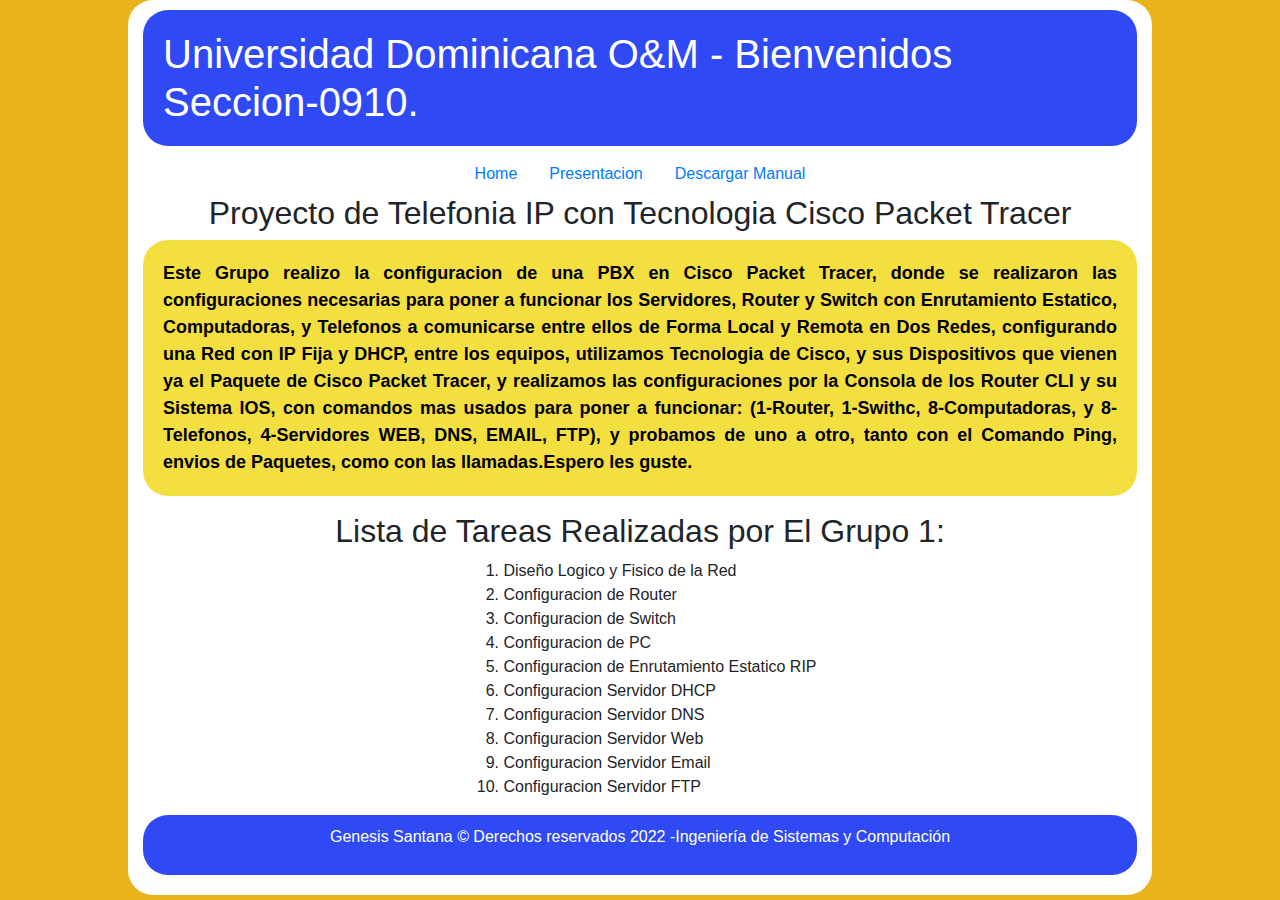
<file: PROYECTOS_TELEFONIA_IP-main/PROYECTOS_TELEFONIA_IP-main/index.html>
<!DOCTYPE html>
<html lang="en">
<head>
    <meta charset="UTF-8">
    <meta http-equiv="X-UA-Compatible" content="IE=edge">
    <meta name="viewport" content="width=device-width, initial-scale=1.0">
    <title>Proyecto de Telefonia IP</title>

  
    <link rel="stylesheet" href="css/bootstrap.min.css">
    <script src="scripts/jquery.slim.min.js"></script>
    <script src="scripts/jquery.slim.min.js"></script>
    <script src="scripts/bootstrap.bundle.min.js"></script>
    <link rel="stylesheet" href="css/style.css">
</head>
<body>
    
    <div class="container">
    
        <h1>Universidad Dominicana O&M - Bienvenidos Seccion-0910.</h1>
     

        <nav>
            <ul class="nav justify-content-center">
                <li class="nav-item">
                  <a class="nav-link" href="index.html">Home</a>
                </li>
                <li class="nav-item">
                  <a class="nav-link" href="presentacion.html">Presentacion</a>
                </li>
                <li class="nav-item">
                 <a class="nav-link" href="assets/Proceso de creación de la Red LAN Grupo 1.pdf" download="Manual PDF">Descargar Manual</a>
                </li> 
            </ul>
        </nav>
   

          <h2>Proyecto de Telefonia IP con Tecnologia Cisco Packet Tracer</h2>
     
     
          <p class="descripcion">
            Este Grupo realizo la configuracion de una PBX en Cisco Packet Tracer, donde se realizaron las
            configuraciones necesarias para poner a funcionar los Servidores, Router y Switch con Enrutamiento Estatico, Computadoras, y Telefonos a
            comunicarse entre ellos de Forma Local y Remota en Dos Redes, configurando una Red con IP Fija y DHCP, entre los equipos, utilizamos
            Tecnologia de Cisco, y sus Dispositivos que vienen ya el Paquete de Cisco Packet Tracer, y realizamos las
            configuraciones por la Consola de los Router CLI y su Sistema IOS, con comandos mas usados para poner a funcionar: (1-Router, 1-Swithc, 8-Computadoras, y
            8-Telefonos, 4-Servidores WEB, DNS, EMAIL, FTP), y probamos de uno a otro, tanto con el Comando Ping, envios de Paquetes, como con las
            llamadas.Espero les guste.

          </p>

        <h2>Lista de Tareas Realizadas por El Grupo 1:</h2>
      
        <ol>
            <li>Diseño Logico y Fisico de la Red</li>
            <li>Configuracion de Router</li>
            <li>Configuracion de Switch</li>
            <li>Configuracion de PC</li>
            <li>Configuracion de Enrutamiento Estatico RIP</li>
            <li>Configuracion Servidor DHCP</li>
            <li>Configuracion Servidor DNS</li>
            <li>Configuracion Servidor Web</li>
            <li>Configuracion Servidor Email</li>
            <li>Configuracion Servidor FTP</li>
        </ol>
       

           <footer>
            <p>
                Genesis Santana &copy Derechos reservados 2022 -Ingeniería de Sistemas y Computación
        
            </p>
               
           </footer>
              
                    
       
    </div>
        
</body>
</html>
</file>
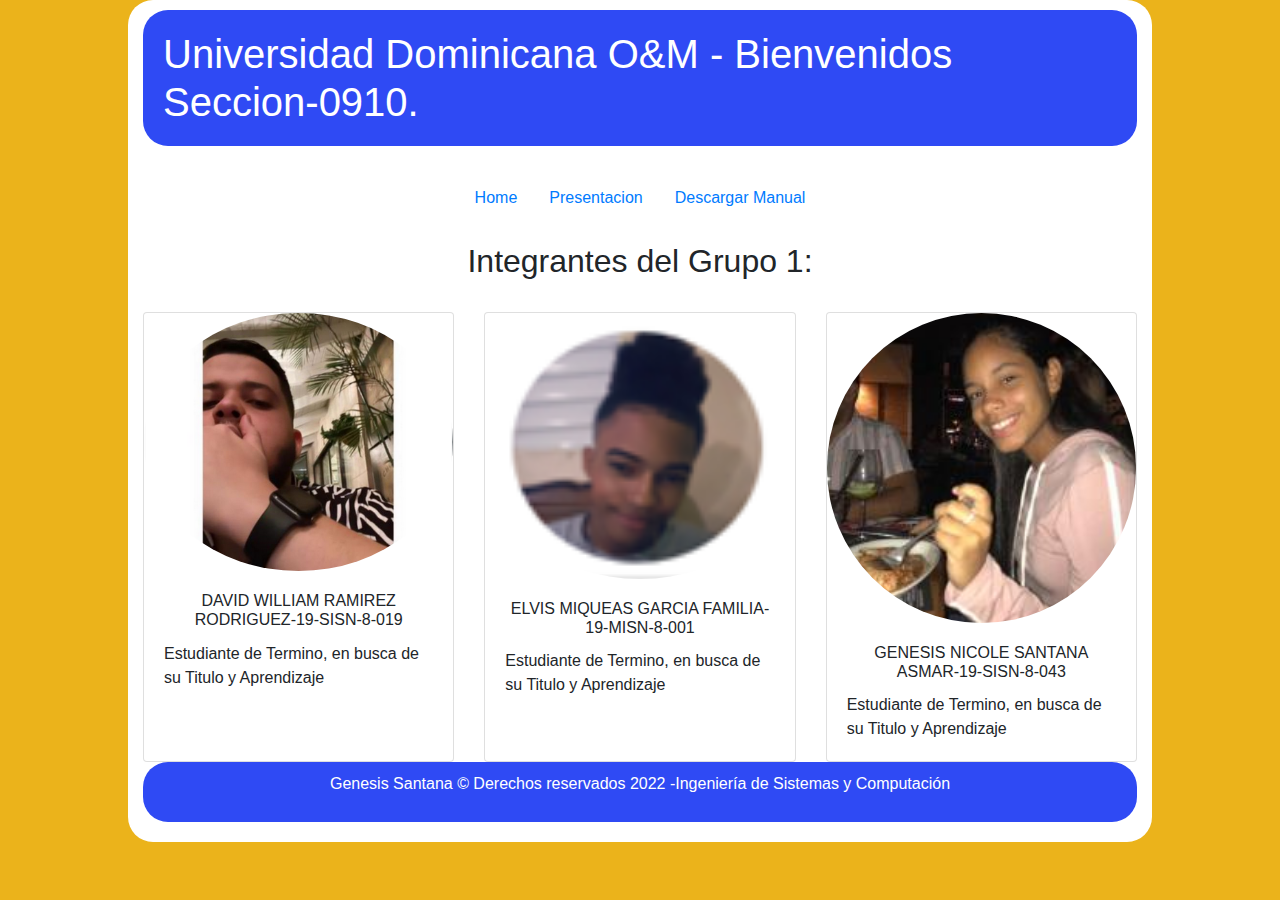
<file: PROYECTOS_TELEFONIA_IP-main/PROYECTOS_TELEFONIA_IP-main/presentacion.html>
<!DOCTYPE html>
<html lang="en">
<head>
    <meta charset="UTF-8">
    <meta http-equiv="X-UA-Compatible" content="IE=edge">
    <meta name="viewport" content="width=device-width, initial-scale=1.0">
    <title>Proyecto de Telefonia IP</title>

    <link rel="stylesheet" href="css/bootstrap.min.css">
    <script src="scripts/jquery.slim.min.js"></script>
    <script src="scripts/popper.min.js"></script>
    <script src="scripts/bootstrap.bundle.min.js"></script>
    <link rel="stylesheet" href="css/style.css">
</head>
<body>
    <div class="container">
    
        <h1>Universidad Dominicana O&M - Bienvenidos Seccion-0910.</h1>
        <br>

        <nav>
            <ul class="nav justify-content-center">
                <li class="nav-item">
                  <a class="nav-link" href="index.html">Home</a>
                </li>
                <li class="nav-item">
                  <a class="nav-link" href="presentacion.html">Presentacion</a>
                </li>
                <li class="nav-item">
                 <a class="nav-link" href="assets/Proceso de creación de la Red LAN Grupo 1.pdf" download="Manual PDF">Descargar Manual</a>
                </li> 
            </ul>
        </nav>

        <br>
    <h2>Integrantes del  Grupo 1:</h2>
    <br>
      <div class="card-deck">
        <div class="card">
          <img class="card-img-top" src="assets/img/david.png" alt="Card image cap">
          <div class="card-body">
            <h5 class="card-title">DAVID WILLIAM RAMIREZ RODRIGUEZ-19-SISN-8-019</h5>
            <p class="card-text">Estudiante de Termino, en busca de su Titulo y Aprendizaje</p>
          </div>
          
        </div>
        <div class="card">
          <img class="card-img-top" src="assets/img/elvis.png" alt="Card image cap">
          <div class="card-body">
            <h5 class="card-title">ELVIS MIQUEAS GARCIA FAMILIA-19-MISN-8-001</h5>
            <p class="card-text">Estudiante de Termino, en busca de su Titulo y Aprendizaje</p>
        </div>
          
        </div>
        <div class="card">
            <img class="card-img-top" src="assets/img/genesis.jpg" alt="Card image cap">
            <div class="card-body">
                <h5 class="card-title">GENESIS NICOLE SANTANA ASMAR-19-SISN-8-043</h5>
                <p class="card-text">Estudiante de Termino, en busca de su Titulo y Aprendizaje</p>
            </div>
            
          </div>
      </div>

      <footer>
        <p>
            Genesis Santana &copy Derechos reservados 2022 -Ingeniería de Sistemas y Computación
    
        </p>
           
       </footer>
          
                
   
</div>
</body>
</html>
</file>
<file: PROYECTOS_TELEFONIA_IP-main/PROYECTOS_TELEFONIA_IP-main/css/style.css>
body{
    background-color: #ebb31b;
    margin: 0;
    padding: 0;
}

.container{
    padding-top: 10px;
    width: 80%;
    height: 100%;
    margin: 0 auto;
    background-color: #fff;
    display: flex;
    flex-direction: column;
    justify-content: center;
    align-items: center;
    border-radius: 25px;
   
}
h1{
    background-color: #2f4af4;
    color: #fff;
    border-radius: 25px;
    padding:20px;

}
.descripcion{
    background-color: #f4df41;
    color: black;
    border-radius: 25px;
    padding:20px;
    text-align: justify;
    font-size: 18px;
    font-weight: bold;
}
.estudiantes{
    background-color: #2ff4e7;
    color: black;
    border-radius: 25px;
    padding:10px;
    font-weight: bold;
    font-size: 20px;
    text-align: center;

}

.card-title{
    font-size: 16px;
    text-align: center;
}
.card-img-top{
    width: 100%;
    height: auto;
    border-radius: 55%;

}

footer{
    background-color: #2f4af4;
    color: #fff;
    border-radius: 25px;
    padding:10px;
    width: 100%;
    text-align: center;
    margin-bottom: 20px;

}
</file>
